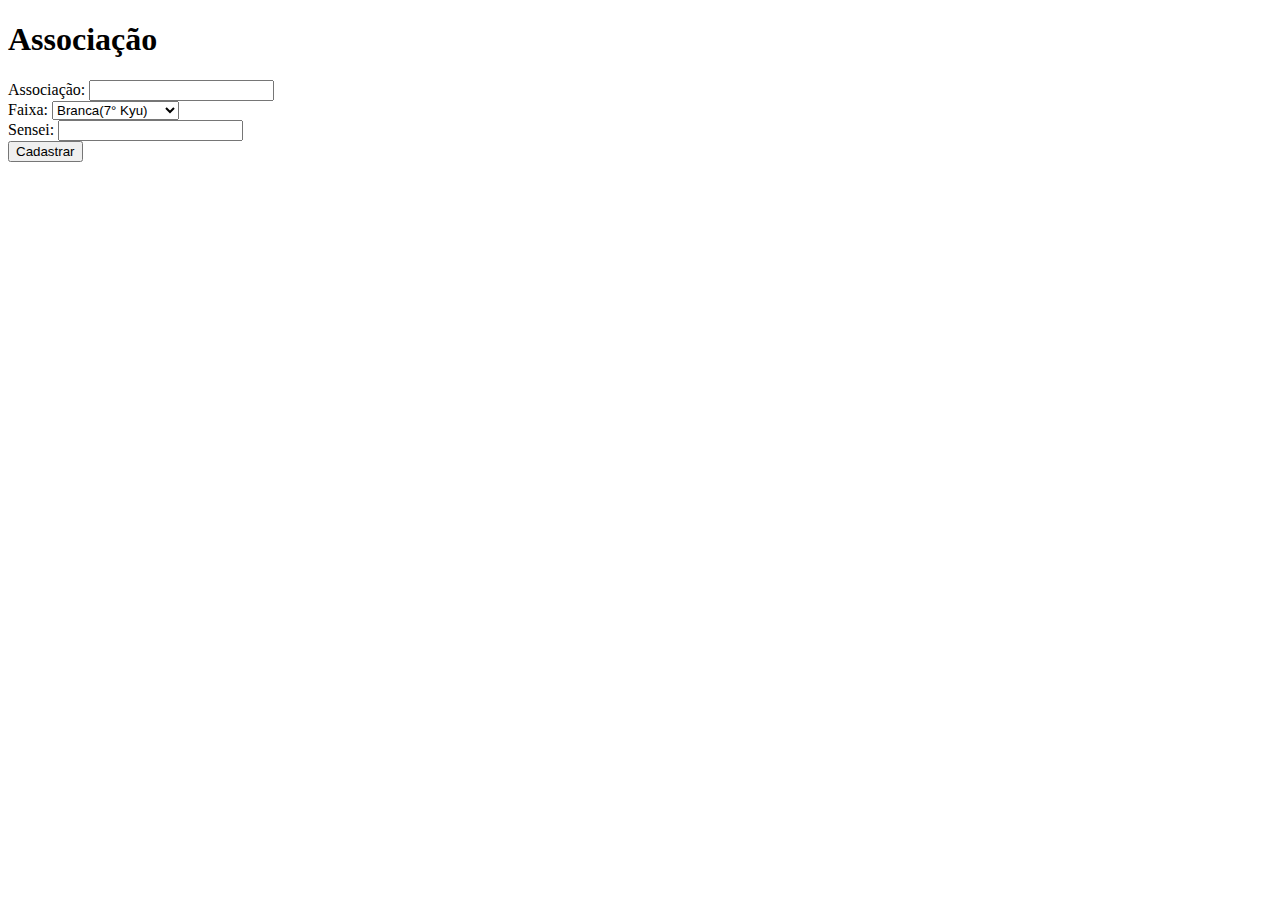
<file: CADASTRO/cadastro2.html>
<!DOCTYPE html>
<html lang="en">
<head>
    <meta charset="UTF-8">
    <meta name="viewport" content="width=device-width, initial-scale=1.0">
    <title>ASSOCIAÇÃO - JULIA INADA DE FREITAS</title>
</head>
<body>
    
        <!-- Karate -->
        <h1>Associação</h1>
        Associação: <input id="input_associacao"><br>
        Faixa: 
        <select name="" id="">
            <option value="branca">Branca(7° Kyu)</option>
            <option value="amarela">Amarela(6° Kyu)</option>
            <option value="vermelha">Vermelha(5° Kyu)</option>
            <option value="laranja">Laranja(4° Kyu)</option>
            <option value="verde">Verde(3° Kyu)</option>
            <option value="roxa">Roxa(2° Kyu)</option>
            <option value="marrom">Marrom(1° Kyu)</option>
            <option value="preta">Preta(1° Dan)</option>
        </select><br>
        Sensei: <input id="input_sensei"><br>
        <button onclick="cadastrar()">Cadastrar</button>

</body>
</html>
</file>
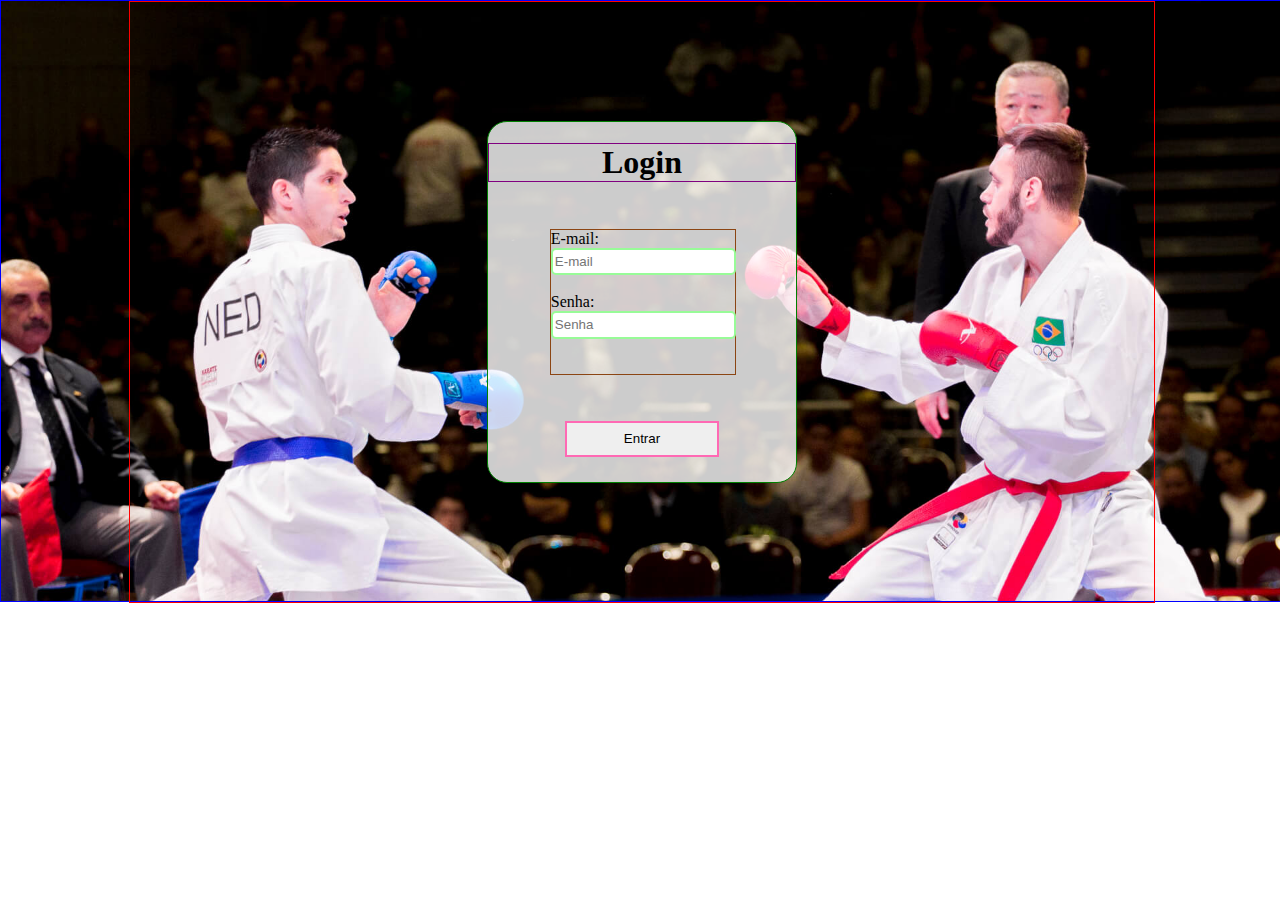
<file: CADASTRO/login.html>
<!DOCTYPE html>
<html lang="en">
<head>
    <meta charset="UTF-8">
    <meta name="viewport" content="width=device-width, initial-scale=1.0">
    <title>LOGIN - JULIA INADA DE FREITAS</title>
    <link rel="stylesheet" href="login.css">
</head>
<body>

    <div class="login">
        <div class="container">
            <div class="camposLogin">
                <h1>Login</h1>
                <div class="inputs">
                    E-mail:
                    <input placeholder="E-mail" type="email" id="input_email" required><br><br>
                    Senha:
                    <input placeholder="Senha" type="password" id="input_senha" required><br><br>
                </div>
                <button onclick="entrar()">Entrar</button>
            </div>
        </div>
    </div>
    
</body>
</html>
</file>
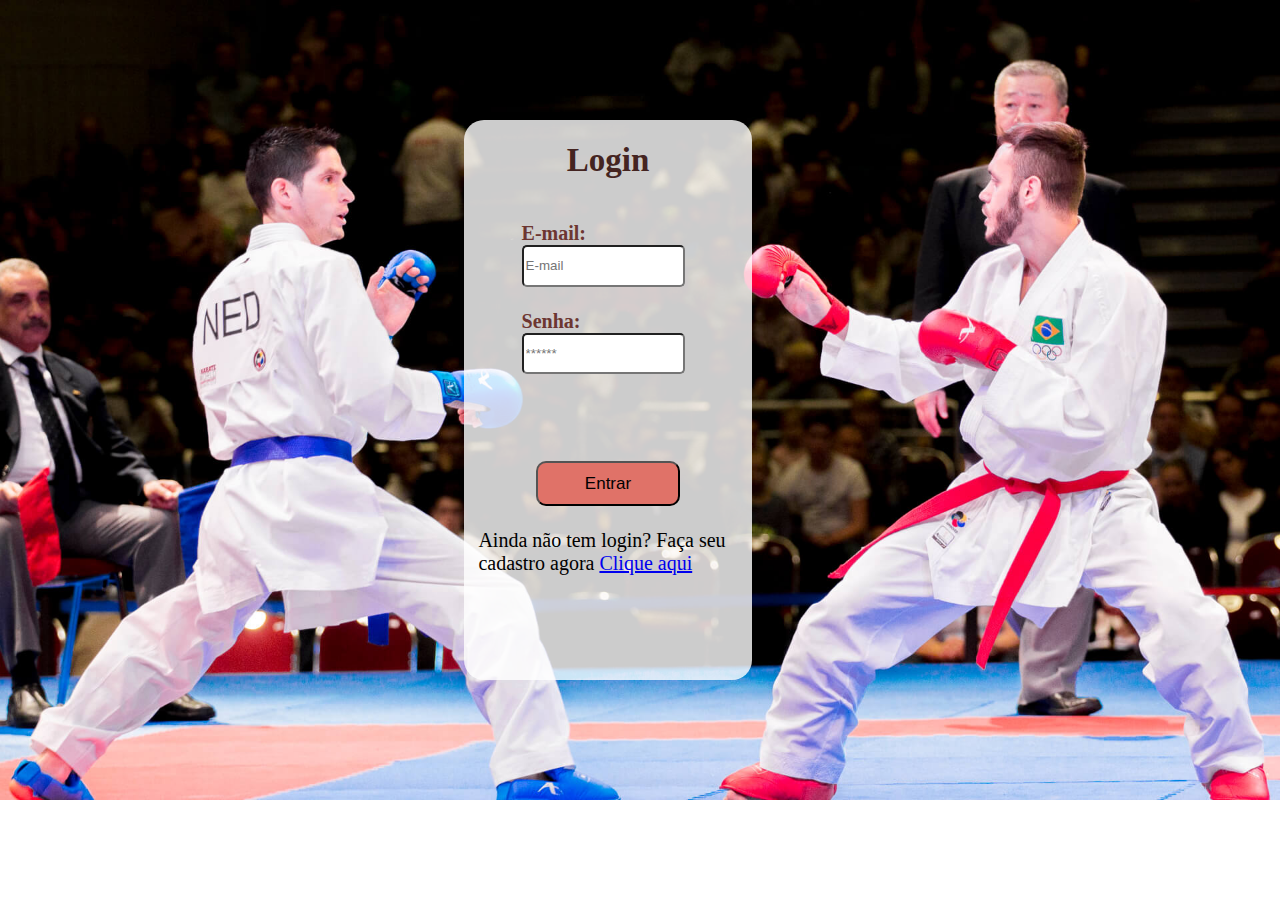
<file: site/public/login.html>
<!DOCTYPE html>
<html lang="en">

<head>
    <meta charset="UTF-8">
    <meta name="viewport" content="width=device-width, initial-scale=1.0">
    <title>LOGIN - JULIA INADA DE FREITAS</title>
    <link rel="stylesheet" href="./css/loginkarate.css">
    <link rel="icon" href="assets/imgs/IMAGENS/favicon.ico">
    <!-- <script src="/site/src/js/sessao.js"></script> -->
</head>

<body>

    <div style="background-image: url(assets/imgs/IMAGENS/douglasLogin.jpg);" class="login">
        <div class="alerta_erro">
            <div class="card_erro" id="cardErro">
                <span id="mensagem_erro"></span>
            </div>
        </div>
        <div class="container">
            <div class="camposLogin">
                <h1>Login</h1>
                <div class="inputs">
                    <span>E-mail:</span>
                    <input placeholder="E-mail" type="email" id="input_email" required><br><br>
                    <span>Senha:</span>
                    <input placeholder="******" type="password" id="input_senha" required><br><br>
                </div>
                <button id="id_botaoLogin" class="botao" onclick="entrar()">Entrar</button>
                <p>Ainda não tem login? Faça seu cadastro agora <a href="cadastro.html">Clique aqui</a></p>
            </div>

        </div>
    </div>

</body>

</html>

<script>

    function entrar() {
        // aguardar();

        var emailVar = input_email.value;
        var senhaVar = input_senha.value;

        if (emailVar == "" || senhaVar == "") {
            cardErro.style.display = "block"
            mensagem_erro.innerHTML = "Insira seus dados para fazer login";
            // finalizarAguardar();
            return false;
        }
        else {
            setInterval(sumirMensagem, 5000)
            cardErro.style.display = "block";
            mensagem_erro.innerHTML =
                "Indo para sua dashboard...";
        }

        console.log("FORM LOGIN: ", emailVar);
        console.log("FORM SENHA: ", senhaVar);

        fetch("/usuario/autenticar", {
            method: "POST",
            headers: {
                "Content-Type": "application/json",
            },
            body: JSON.stringify({
                emailServer: emailVar,
                senhaServer: senhaVar
            }),
        })
            .then(function (resposta) {
                console.log("ESTOU NO THEN DO entrar()!");

                if (resposta.ok) {
                    console.log(resposta);

                    resposta.json().then(json => {
                        console.log(json);
                        console.log(JSON.stringify(json));
                        sessionStorage.EMAIL_USUARIO = json.email;
                        sessionStorage.NOME_USUARIO = json.nome;
                        sessionStorage.ID_USUARIO = json.id;

                        setTimeout(function () {
                            window.location = "entrei.html";
                        }, 1000);
                    });
                } else {
                    console.log("Houve um erro ao tentar realizar o login!");
                    resposta.text().then(texto => {
                        console.error(texto);
                        cardErro.style.display = "block"
                        mensagem_erro.innerHTML = "(Houve um erro ao tentar realizar o login)";
                        // finalizarAguardar();
                        return false;
                    });
                }
            }).catch(function (erro) {
                console.log(erro);
            })

        return false;
    }

    function sumirMensagem() {
        cardErro.style.display = "none"
    }

</script>
</file>
<file: CADASTRO/login.css>
body {
    margin: 0;
}

.login {
    width: 100%;
    height: 600px;
    border: 1px solid blue;
    background-image: url(../IMAGENS/douglasLogin.jpg);
    background-repeat: no-repeat;
    background-size: cover;
}

.login .container {
    width: 80%;
    height: 100%;
    margin: 0 10%;
    border: 1px solid red;
    display: flex;
    justify-content: center;
    align-items: center;
}

.login .container .camposLogin {
    border: 1px solid green;
    width: 30%;
    height: 60%;
    /* display: flex; */
    justify-content: center;
    background-color: rgba(255, 255, 255, 0.8);
    border-radius: 20px;
}

.login .container .camposLogin h1 {
    border: 1px solid purple;
    display: flex;
    justify-content: center;
}

.login .container .camposLogin .inputs {
    /* display: flex; */
    justify-content: center;
    border: 1px solid saddlebrown;
    height: 40%;
    width: 60%;
    margin: 15% 20%;
}

.login .container .camposLogin input {
    border: 2px solid palegreen;
    height: 15%;
    border-radius: 5px;
}

.login .container .camposLogin button {
    border: 2px solid hotpink;
    width: 50%;
    height: 10%;
    margin: 0 25%;
}
</file>
<file: site/public/css/loginkarate.css>
body {
    margin: 0;
}

.login {
    width: 100%;
    height: 800px;
    /* border: 1px solid blue; */
    background-repeat: no-repeat;
    background-size: cover;
}

.login .container {
    width: 75%;
    height: 100%;
    margin: 0 10%;
    /* border: 1px solid red; */
    display: flex;
    justify-content: center;
    align-items: center;
}

.login .container .camposLogin {
    /* border: 1px solid green; */
    width: 30%;
    height: 70%;
    /* display: flex; */
    justify-content: center;
    background-color: rgba(255, 255, 255, 0.8);
    border-radius: 20px;
}

.login .container .camposLogin h1 {
    /* border: 1px solid purple; */
    display: flex;
    justify-content: center;
    font-size: 33px;
    color: rgb(68, 36, 33);
}

.login .container .camposLogin .inputs {
    /* display: flex; */
    justify-content: center;
    /* border: 1px solid saddlebrown; */
    height: 35%;
    width: 60%;
    margin: 15% 20%;
    font-size: 20px;
}

.login .container .camposLogin span {
    /* border: 2px solid salmon; */
    color: rgb(109, 54, 49);
    font-weight: bold;
}

.login .container .camposLogin input {
    /* border: 2px solid palegreen; */
    height: 18%;
    border-radius: 5px;
    width: 90%;
}

.login .container .camposLogin .botao {
    /* border: 2px solid hotpink; */
    width: 50%;
    height: 8%;
    margin: 0 25%;
    border-radius: 10px;
    font-size: 17px;
    background-color: rgb(224, 114, 104);
}

#id_botaoLogin:hover {
    background-color: rgb(156, 19, 19);
    color: white;
    transition: 0.5s;
    opacity: 0.7;
}

.login .container .camposLogin p {
    /* border: 2px solid blue; */
    font-size: 20px;
    width: 90%;
    margin: 8% 5%;
}

.alerta_erro{
    display: flex;
    justify-content: flex-start;
}

.card_erro {
    display: none;
    background-color: #fff;
    color: black;
    width: 230px;
    position: fixed;
    border-radius: 4px;
    border: #7588db 3px solid;
    padding: 10px;
    margin-left: 30%;
    margin-bottom: 40%;
  }
  
  .card_erro #mensagem_erro{
    font-weight: 500;
    font-size: 20px;
  }
</file>
